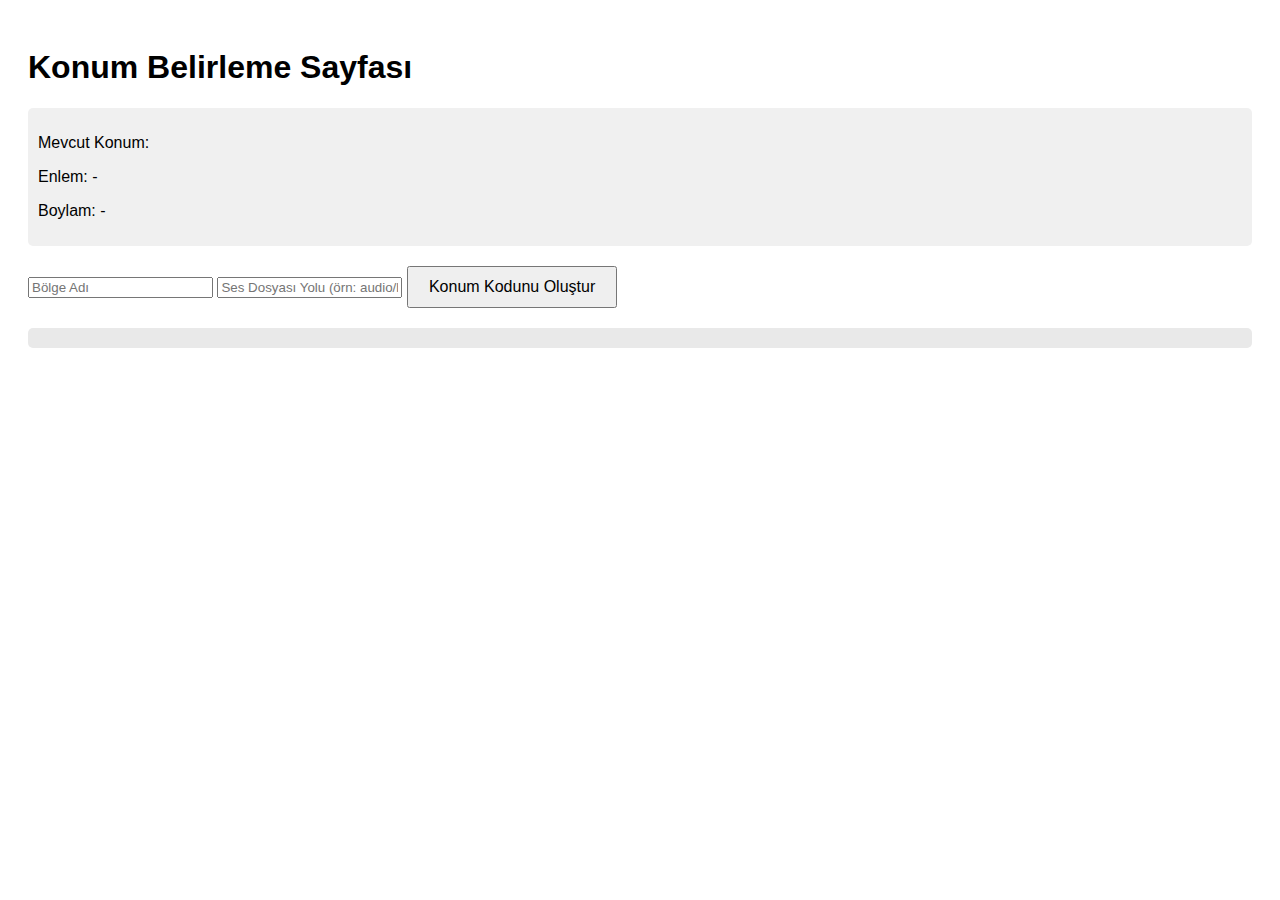
<file: konum.html>
<!DOCTYPE html>
<html lang="tr">
<head>
    <meta charset="UTF-8">
    <meta name="viewport" content="width=device-width, initial-scale=1.0">
    <title>Konum Belirleme</title>
    <style>
        body {
            font-family: Arial, sans-serif;
            padding: 20px;
        }
        .location-info {
            margin: 20px 0;
            padding: 10px;
            background-color: #f0f0f0;
            border-radius: 5px;
        }
        #result {
            margin-top: 20px;
            padding: 10px;
            background-color: #e9e9e9;
            border-radius: 5px;
        }
        button {
            padding: 10px 20px;
            font-size: 16px;
            cursor: pointer;
        }
    </style>
</head>
<body>
    <h1>Konum Belirleme Sayfası</h1>
    <div class="location-info">
        <p>Mevcut Konum:</p>
        <p>Enlem: <span id="latitude">-</span></p>
        <p>Boylam: <span id="longitude">-</span></p>
    </div>
    <div>
        <input type="text" id="zoneName" placeholder="Bölge Adı">
        <input type="text" id="audioPath" placeholder="Ses Dosyası Yolu (örn: audio/bolge1.mp3)">
        <button onclick="generateZoneCode()">Konum Kodunu Oluştur</button>
    </div>
    <div id="result"></div>

    <script>
        let currentLat = null;
        let currentLng = null;
        let zoneCounter = 1;

        // Mevcut konumu al
        function getCurrentLocation() {
            if ("geolocation" in navigator) {
                navigator.geolocation.getCurrentPosition(
                    (position) => {
                        currentLat = position.coords.latitude;
                        currentLng = position.coords.longitude;
                        
                        document.getElementById('latitude').textContent = currentLat.toFixed(6);
                        document.getElementById('longitude').textContent = currentLng.toFixed(6);
                    },
                    (error) => {
                        alert("Konum alınamadı: " + error.message);
                    }
                );
            } else {
                alert("Tarayıcınız konum özelliğini desteklemiyor.");
            }
        }

        // Konum kodunu oluştur
        function generateZoneCode() {
            if (!currentLat || !currentLng) {
                alert("Lütfen önce konum alın!");
                return;
            }

            const zoneName = document.getElementById('zoneName').value;
            const audioPath = document.getElementById('audioPath').value;

            if (!zoneName || !audioPath) {
                alert("Lütfen bölge adı ve ses dosyası yolunu girin!");
                return;
            }

            const zoneCode = `{ id: ${zoneCounter}, name: "${zoneName}", lat: ${currentLat}, lng: ${currentLng}, audioSrc: "${audioPath}" }`;
            
            const resultDiv = document.getElementById('result');
            resultDiv.innerHTML = `
                <p><strong>Oluşturulan Konum Kodu:</strong></p>
                <code>${zoneCode}</code>
                <p><small>Bu kodu app.js dosyasındaki zones dizisine ekleyebilirsiniz.</small></p>
            `;

            zoneCounter++;
        }

        // Sayfa yüklendiğinde konumu al
        document.addEventListener('DOMContentLoaded', getCurrentLocation);
    </script>
</body>
</html>
</file>
